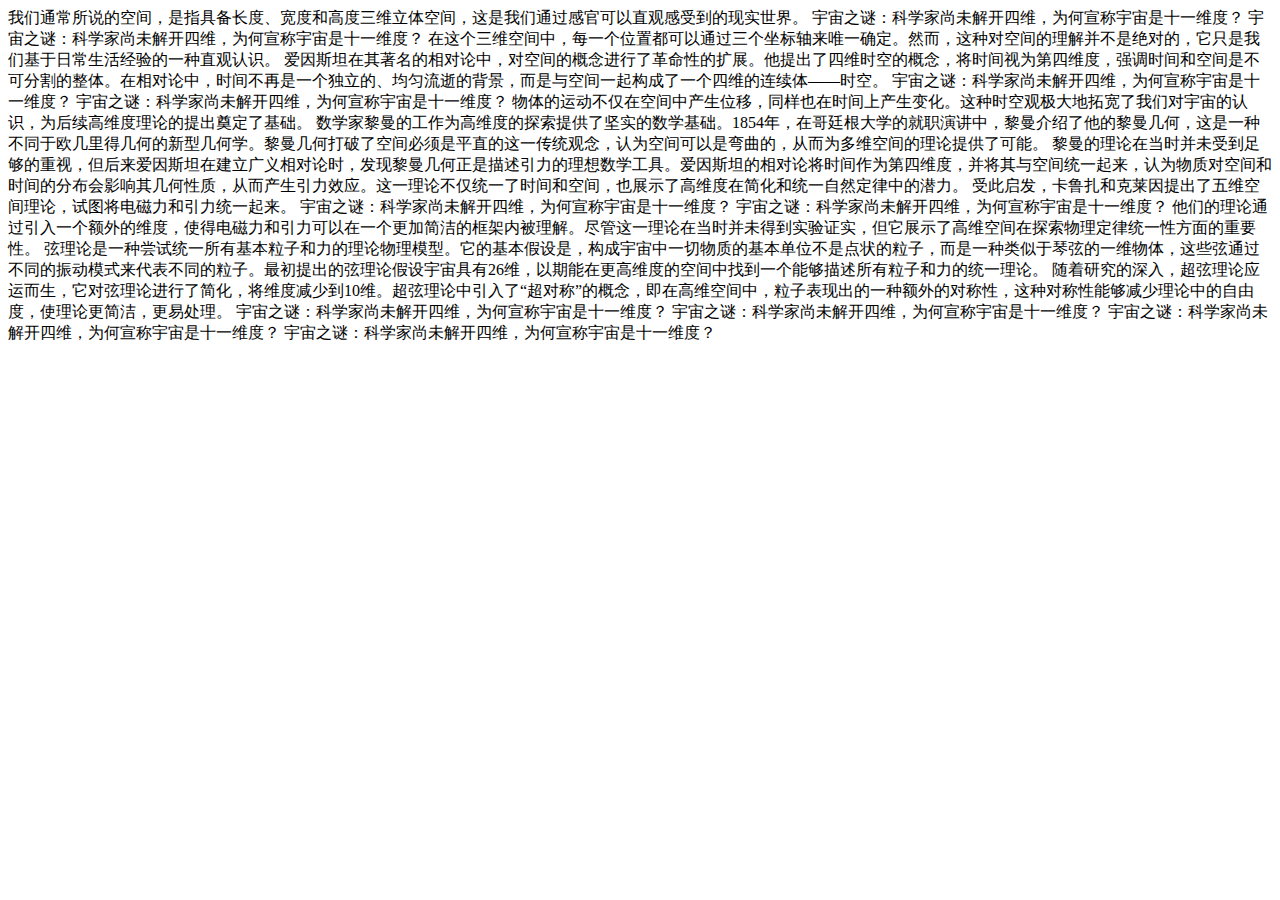
<file: doc/index.html>
<html>
<body>
我们通常所说的空间，是指具备长度、宽度和高度三维立体空间，这是我们通过感官可以直观感受到的现实世界。

宇宙之谜：科学家尚未解开四维，为何宣称宇宙是十一维度？
宇宙之谜：科学家尚未解开四维，为何宣称宇宙是十一维度？
在这个三维空间中，每一个位置都可以通过三个坐标轴来唯一确定。然而，这种对空间的理解并不是绝对的，它只是我们基于日常生活经验的一种直观认识。

爱因斯坦在其著名的相对论中，对空间的概念进行了革命性的扩展。他提出了四维时空的概念，将时间视为第四维度，强调时间和空间是不可分割的整体。在相对论中，时间不再是一个独立的、均匀流逝的背景，而是与空间一起构成了一个四维的连续体——时空。


宇宙之谜：科学家尚未解开四维，为何宣称宇宙是十一维度？
宇宙之谜：科学家尚未解开四维，为何宣称宇宙是十一维度？
物体的运动不仅在空间中产生位移，同样也在时间上产生变化。这种时空观极大地拓宽了我们对宇宙的认识，为后续高维度理论的提出奠定了基础。

数学家黎曼的工作为高维度的探索提供了坚实的数学基础。1854年，在哥廷根大学的就职演讲中，黎曼介绍了他的黎曼几何，这是一种不同于欧几里得几何的新型几何学。黎曼几何打破了空间必须是平直的这一传统观念，认为空间可以是弯曲的，从而为多维空间的理论提供了可能。

黎曼的理论在当时并未受到足够的重视，但后来爱因斯坦在建立广义相对论时，发现黎曼几何正是描述引力的理想数学工具。爱因斯坦的相对论将时间作为第四维度，并将其与空间统一起来，认为物质对空间和时间的分布会影响其几何性质，从而产生引力效应。这一理论不仅统一了时间和空间，也展示了高维度在简化和统一自然定律中的潜力。

受此启发，卡鲁扎和克莱因提出了五维空间理论，试图将电磁力和引力统一起来。

宇宙之谜：科学家尚未解开四维，为何宣称宇宙是十一维度？
宇宙之谜：科学家尚未解开四维，为何宣称宇宙是十一维度？
他们的理论通过引入一个额外的维度，使得电磁力和引力可以在一个更加简洁的框架内被理解。尽管这一理论在当时并未得到实验证实，但它展示了高维空间在探索物理定律统一性方面的重要性。

弦理论是一种尝试统一所有基本粒子和力的理论物理模型。它的基本假设是，构成宇宙中一切物质的基本单位不是点状的粒子，而是一种类似于琴弦的一维物体，这些弦通过不同的振动模式来代表不同的粒子。最初提出的弦理论假设宇宙具有26维，以期能在更高维度的空间中找到一个能够描述所有粒子和力的统一理论。

随着研究的深入，超弦理论应运而生，它对弦理论进行了简化，将维度减少到10维。超弦理论中引入了“超对称”的概念，即在高维空间中，粒子表现出的一种额外的对称性，这种对称性能够减少理论中的自由度，使理论更简洁，更易处理。


宇宙之谜：科学家尚未解开四维，为何宣称宇宙是十一维度？
宇宙之谜：科学家尚未解开四维，为何宣称宇宙是十一维度？

宇宙之谜：科学家尚未解开四维，为何宣称宇宙是十一维度？
宇宙之谜：科学家尚未解开四维，为何宣称宇宙是十一维度？
</body>
</html>
</file>
